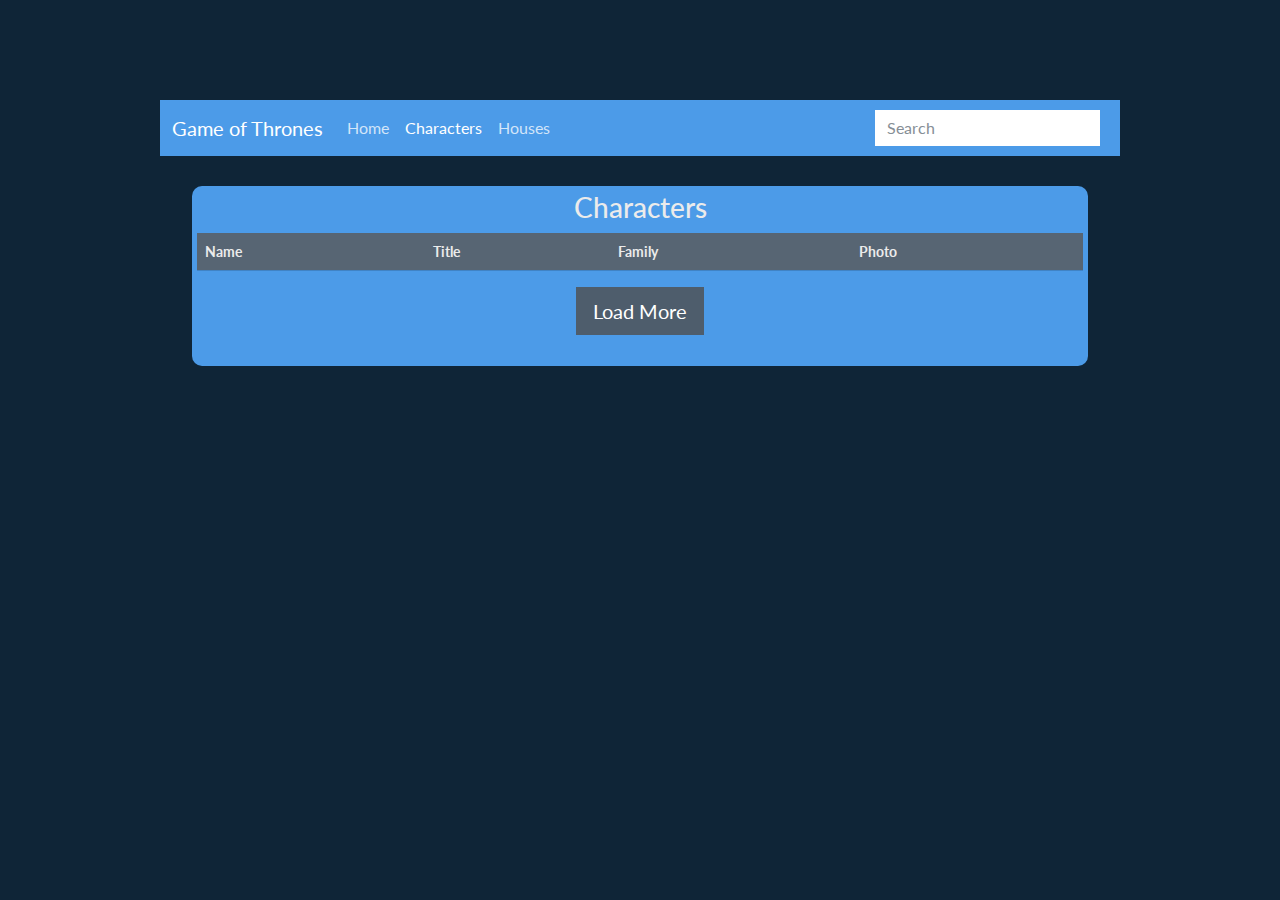
<file: JS GOT API/characters.html>
<!DOCTYPE html>
<html lang="en">

<head>
    <meta charset="UTF-8">
    <meta http-equiv="X-UA-Compatible" content="IE=edge">
    <meta name="viewport" content="width=device-width, initial-scale=1.0">
    <title>Game of Thrones</title>
    <link rel="stylesheet" href="css/style.css">
    </link>
    <link rel="stylesheet" href="css/bootstrap.min.css">
    </link>
</head>

<body>
    <nav class="navbar navbar-expand-lg navbar-dark bg-primary"
        style="margin-top: 100px; margin-bottom: 30px; margin-left: auto; margin-right: auto; width: 75vw;">
        <div class="container-fluid">
            <a class="navbar-brand" href="index.html">Game of Thrones</a>
            <button class="navbar-toggler" type="button" data-bs-toggle="collapse" data-bs-target="#navbarColor01"
                aria-controls="navbarColor01" aria-expanded="false" aria-label="Toggle navigation">
                <span class="navbar-toggler-icon"></span>
            </button>
            <div class="collapse navbar-collapse" id="navbarColor01">
                <ul class="navbar-nav me-auto">
                    <li class="nav-item">
                        <a class="nav-link" href="index.html">Home</a>
                    </li>
                    <li class="nav-item">
                        <a class="nav-link active" href="characters.html">Characters
                            <span class="visually-hidden">(current)</span>
                        </a>
                    </li>
                    <li class="nav-item">
                        <a class="nav-link" href="houses.html">Houses</a>
                    </li>
                </ul>
                <!-- <div class="btn-group" role="group" aria-label="Basic radio toggle button group">
                    <input type="radio" class="btn-check" name="btnradio" id="btnradio1" autocomplete="off" checked="">
                    <label class="btn btn-outline-secondary" for="btnradio1">Table</label>
                    <input type="radio" class="btn-check" name="btnradio" id="btnradio2" autocomplete="off" checked="">
                    <label class="btn btn-outline-secondary" for="btnradio2">Blocks</label>
                  </div> -->
                <form class="d-flex" id="searchForm">
                    <input class="form-control me-sm-2" type="search" placeholder="Search" id="searchBox">
                </form>
            </div>
        </div>
    </nav>


    <div class="tape">
        <h3 style="text-align: center;">Characters</h3>
        <div class="characters-list">
            <table class="table table-hover">
                <thead style="background-color: #4e5d6c;">
                  <tr>
                    <th scope="col">Name</th>
                    <th scope="col">Title</th>
                    <th scope="col">Family</th>
                    <th scope="col">Photo</th>
                  </tr>
                </thead>
                <tbody class="characters-table">

                </tbody>
              </table>
        </div>
        <div style="width: 100%; display: flex; justify-content: center;">
            <button id="loadMore" type="button" class="btn btn-secondary btn-lg">Load More</button>
        </div>
    </div>

    <script src="js/characters.js"></script>
    <script src="js/bootstrap.bundle.min.js"></script>
</body>

</html>
</file>
<file: JS GOT API/css/style.css>
.tape{
    margin: auto;
    width: 70vw;
    min-height: 20vh;
    background-color: var(--bs-blue);
    border-radius: 10px;
    padding: 5px;
}
.character-preview{
    display: flex;
    justify-content: space-between;
    align-items: center;
    color: black;
    background-color: var(--bs-cyan);
    border-radius: 5px;
    margin: 5px;
}
div.character-info{
    padding: 5px; 
    width: 100%;
}
p.character-info{
    font-size: x-large;
    text-align: center;
}
.portrait{
    margin: 5px;
    width: 15vw;
    min-width: 150px;
}
.background{
    background-color: black;
    background-repeat: no-repeat;
    background-size: cover;
}
.menu-text{
    writing-mode: vertical-rl; 
    text-orientation: upright;
    transition: font-size 0.5s
}
.menu-text:hover {
    font-size: 60px;
}
</file>
